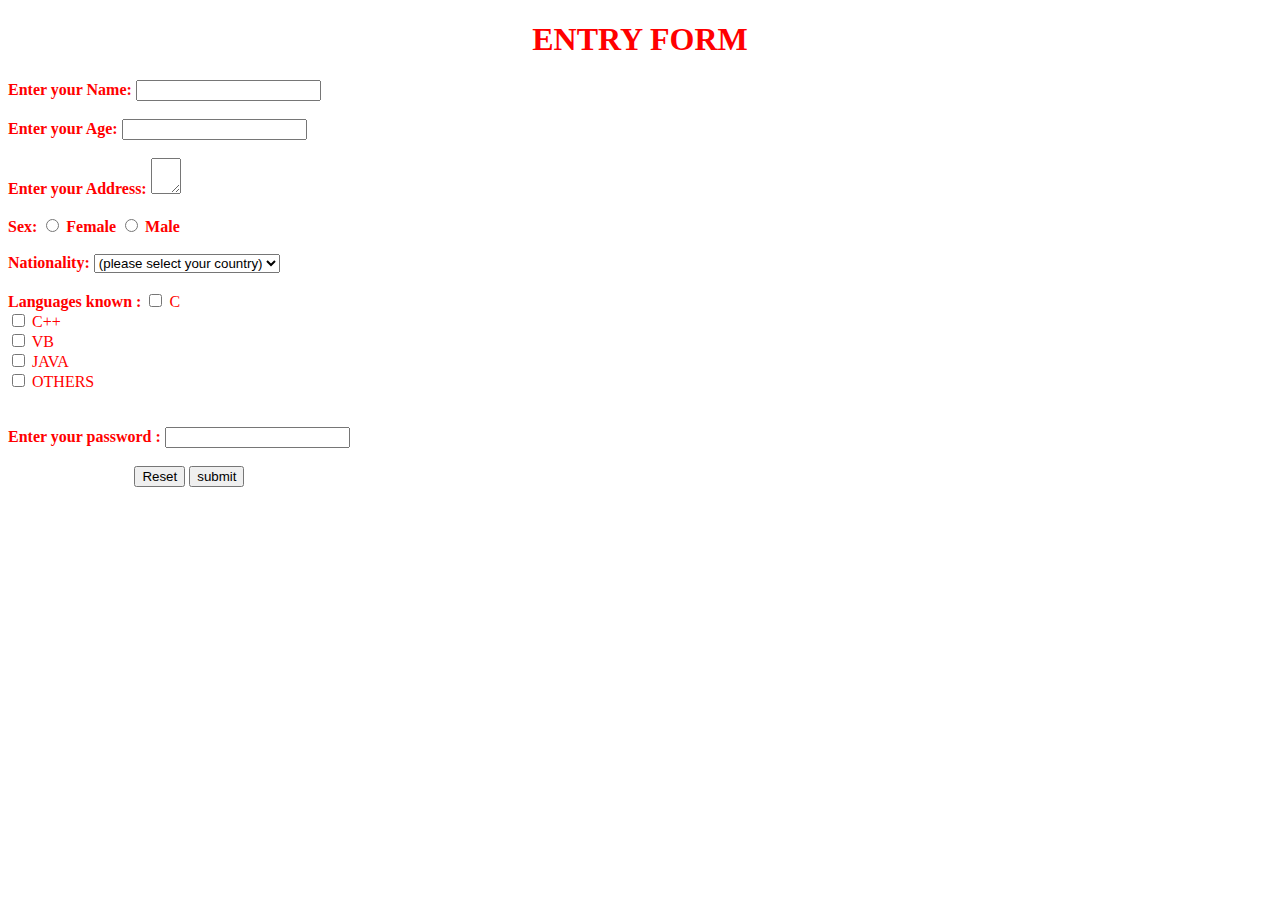
<file: forms.html>
<!DOCTYPE html>
<html>
<head>
    <title>Experiment no 3 HTML Form</title>
</head>
<body>
    <form>
        <h1 style="color: red; text-align: center;">ENTRY FORM</h1>

        <label for="input1" style="color: red;"><b>Enter your Name:</b></label>
        <input type="text" name="input1" id="input1">
        <br>
        <br>
        <label for="input2" style="color: red;"><b>Enter your Age:</b></label>
        <input type="text" name="input2" id="input2">
        <br>
        <br>
        <label for="Addressfield" style="color: red;"><b>Enter your Address:</b></label>
        <textarea name="addressfield" id="Addressfield" cols="1" rows="0"></textarea>
        <br>
        <br>
        <label for="gender"style="color:red;"><b>Sex:</b></label>
        <input type="radio" name="Gender" id="gender">
        <label for="gender"style="color:red;"><b>Female</b></label>
        <input type="radio" name="Gender" id="gender">
        <label for="gender"style="color:red;"><b>Male</b></label>
        <br>
        <br>
        <label for="Nationality" style="color: red;"><b>Nationality:</b></label>
        <select name="countries" id="Nationality">
        <option value="countires">(please select your country)</option>
         <option value="countires">India</option>
         <option value="countires">Afghanistan</option>
         <option value="countires">Algeria</option>
         <option value="countires">Angola</option>
         <option value="countires">Armenia</option>
        </select>
        <br>
        <br>
        <label for="Languages" style="color: red;"><b>Languages known : </b></label>
        <input type="checkbox" id="Languages" name="C">
        <label for="Languages" style="color: red;">C</label><br>
        <input type="checkbox" id="Languages" name="C++">
        <label for="Languages" style="color: red;">C++</label><br>
        <input type="checkbox" id="Languages" name="VB">
        <label for="Languages" style="color: red;">VB</label><br>
        <input type="checkbox" id="Languages" name="JAVA">
        <label for="Languages" style="color: red;">JAVA</label><br>
        <input type="checkbox" id="Languages" name="ASP">
        <label for="Languages" style="color: red;">OTHERS</label><br>
        <br>
        <br>

        <label for="Password" style="color: red;"><b>Enter your password :</b></label>
        <input type="password" id="Password">
           <br>
           <br>
        <input type="reset" value="Reset" style="align-items: end; margin-left: 10%;">
        <input type="submit" value="submit">

    </form>
    
</body>
</html>
</file>
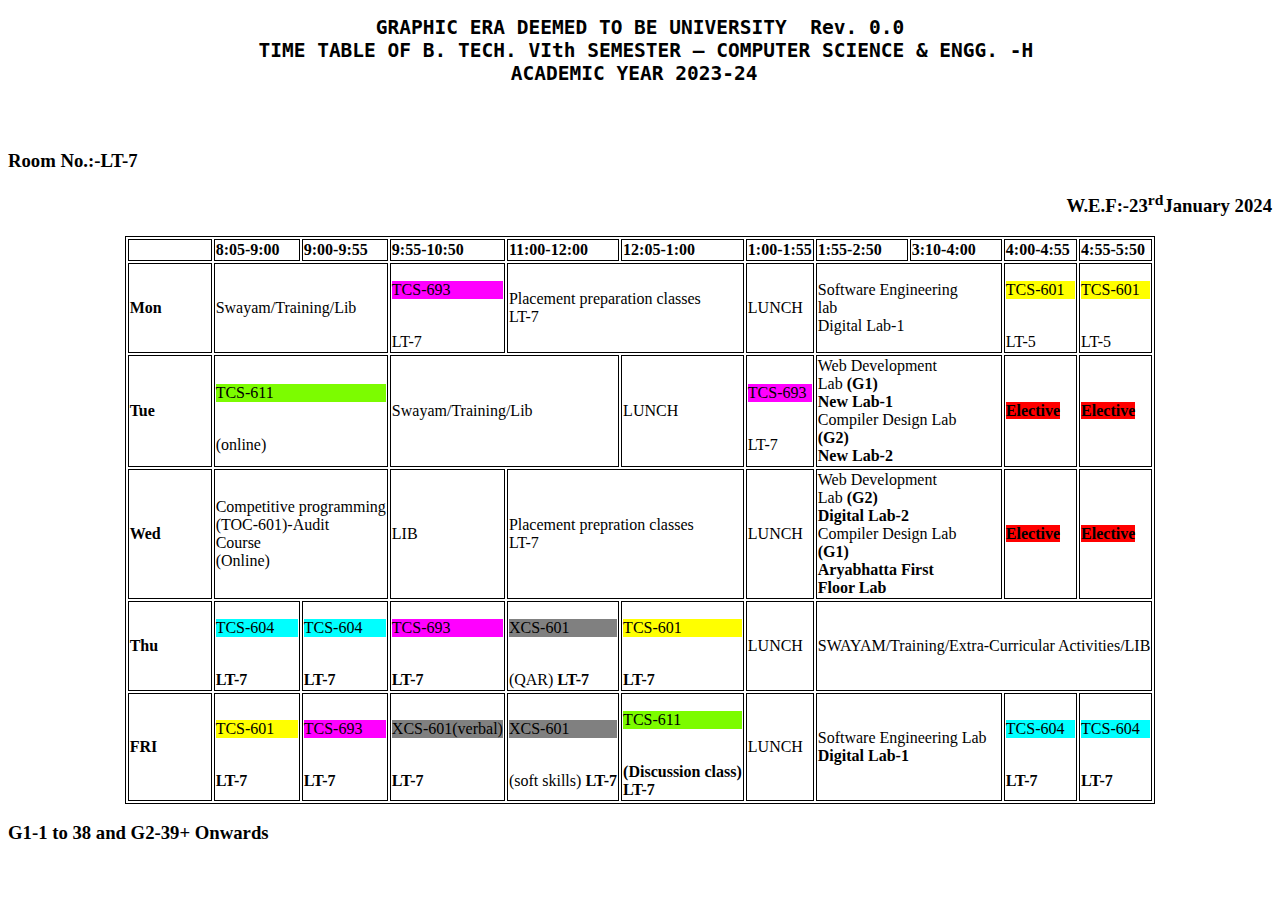
<file: timetable.html>
<!DOCTYPE html>
<html>
<head>
    
    <title>Time_table</title>
</head>
<body>
    
 <pre><h2 style="text-align: center;">GRAPHIC ERA DEEMED TO BE UNIVERSITY  Rev. 0.0
 TIME TABLE OF B. TECH. VIth SEMESTER – COMPUTER SCIENCE & ENGG. -H
ACADEMIC YEAR 2023-24 </h2>
  </pre>

  <h3 style="text-align: left;"> Room No.:-LT-7</h3>
  <h3 style="text-align: right;">W.E.F:-23<sup>rd</sup><b>January 2024</b></h3>

  <table style="border: 1px; border-style:solid" align="center">
   
    <!-- row 1 -->
    <tr>
        
        <td style="border: 1px; border-style: solid;"><blockquote></blockquote></td>
        <td style="border: 1px; border-style: solid;"><b>8:05-9:00</b></td>
        <td style="border: 1px; border-style: solid;"><b>9:00-9:55</b></td>
        <td style="border: 1px; border-style: solid;"><b>9:55-10:50</b></td>
        <td style="border: 1px; border-style: solid;"><b>11:00-12:00</b></td>
        <td style="border: 1px; border-style: solid;"><b>12:05-1:00</b></td>
        <td style="border: 1px; border-style: solid;"><b>1:00-1:55</b></td>
        <td style="border: 1px; border-style: solid;"><b>1:55-2:50</b></td>
        <td style="border: 1px; border-style: solid;"><b>3:10-4:00</b></td>
        <td style="border: 1px; border-style: solid;"><b>4:00-4:55</b></td>
        <td style="border: 1px; border-style: solid;"><b>4:55-5:50</b></td>
    </tr>
    
    <!-- row 2 -->
    <tr>
        <td style="border: 1px; border-style: solid;"><b>Mon</b></td>
        <td style="border: 1px; border-style: solid;" colspan="2">Swayam/Training/Lib</td>
        <td style="border: 1px; border-style: solid;"><p style="background-color: magenta;">TCS-693</p><br>LT-7</td>
        <td style="border: 1px; border-style: solid;" colspan="2">Placement preparation classes <br>LT-7</td>
        <td style="border: 1px; border-style: solid;">LUNCH</td>
        <td style="border: 1px; border-style: solid;" colspan="2">Software Engineering <br>lab <br>Digital Lab-1</td>
        <td style="border: 1px; border-style: solid;"><p style="background-color: yellow;">TCS-601</p> <br>LT-5</td>
        <td style="border: 1px; border-style: solid;"><p style="background-color: yellow;">TCS-601</p> <br>LT-5</td>
    </tr>
    <!-- row 3 -->
    
    <tr>
        <td style="border: 1px; border-style: solid;"><b>Tue</b></td>
        <td style="border: 1px; border-style: solid;" colspan="2"><p style="background-color:lawngreen;">TCS-611</p><br>(online)</td>
        <td style="border: 1px; border-style: solid;" colspan="2">Swayam/Training/Lib</td>
        <td style="border: 1px; border-style: solid;" >LUNCH</td>
        <td style="border: 1px; border-style: solid;"><p style="background-color: magenta;">TCS-693 </p><br>LT-7</td>
        <td style="border: 1px; border-style: solid;" colspan="2">Web Development<br>Lab <b>(G1)</b><br><b>New Lab-1</b> <br>Compiler Design Lab <br><b>(G2)</b><br><b>New Lab-2</b></td>
        <td style="border: 1px; border-style: solid;"><b style="background-color: red;">Elective</b></td>
        <td style="border: 1px; border-style: solid;"><b style="background-color: red;">Elective</b></td>
    </tr>
   <!-- row 4 -->
   <tr>
    <td style="border: 1px; border-style: solid;"><b>Wed</b></td>
    <td style="border: 1px; border-style: solid;" colspan="2">Competitive programming<br>(TOC-601)-Audit <br>Course <br>(Online)</td>
    <td style="border: 1px; border-style: solid;" >LIB</td>
    <td style="border: 1px; border-style: solid;" colspan="2" >Placement prepration classes <br>LT-7</td>
    <td style="border: 1px; border-style: solid;">LUNCH</td>
    <td style="border: 1px; border-style: solid;" colspan="2">Web Development<br>Lab <b>(G2)</b><br><b>Digital Lab-2</b> <br>Compiler Design Lab <br><b>(G1)</b><br><b>Aryabhatta First</b> <br><b>Floor Lab</b></td>
    <td style="border: 1px; border-style: solid;"><b style="background-color: red;">Elective</b></td>
    <td style="border: 1px; border-style: solid;"><b style="background-color: red;">Elective</b></td>
</tr>
  
<!-- row 5 -->
<tr>
    <td style="border: 1px; border-style: solid;"><b>Thu</b></td>
    <td style="border: 1px; border-style: solid;"><p style="background-color: aqua;">TCS-604</p><br><b>LT-7</b></td>
    <td style="border: 1px; border-style: solid;"><p style="background-color: aqua;">TCS-604</p><br><b>LT-7</b></td>
    <td style="border: 1px; border-style: solid;"><p style="background-color: magenta;">TCS-693</p><br><b>LT-7</b></td>
    <td style="border: 1px; border-style: solid;"><p style="background-color: grey;">XCS-601</p><br>(QAR) <b>LT-7</b></td>
    <td style="border: 1px; border-style: solid;"><p style="background-color: yellow;">TCS-601</p><br><b>LT-7</b></td>
    <td style="border: 1px; border-style: solid;"><p>LUNCH</p></td>
    <td style="border: 1px; border-style: solid;" colspan="4">SWAYAM/Training/Extra-Curricular Activities/LIB</td>
    </tr>

    <!-- row 6 -->
    <tr>
        <td style="border: 1px; border-style: solid;"><b>FRI</b></td>
        <td style="border: 1px; border-style: solid;"><p style="background-color: yellow;">TCS-601</p><br><b>LT-7</b></td>
        <td style="border: 1px; border-style: solid;"><p style="background-color: magenta;">TCS-693</p><br><b>LT-7</b></td>
        <td style="border: 1px; border-style: solid;"><p style="background-color: grey;">XCS-601(verbal)</p><br><b>LT-7</b></td>
        <td style="border: 1px; border-style: solid;"><p style="background-color: grey;">XCS-601</p><br>(soft skills) <b>LT-7</b></td>
        <td style="border: 1px; border-style: solid;"><p style="background-color: lawngreen;">TCS-611</p><br><b>(Discussion class) <br>LT-7</b></td>
        <td style="border: 1px; border-style: solid;"><p>LUNCH</p></td>
        <td style="border: 1px; border-style: solid;" colspan="2">Software Engineering Lab <br><b>Digital Lab-1</b></td>
        <td style="border: 1px; border-style: solid;"><p style="background-color: aqua;">TCS-604</p> <br><b>LT-7</b></td>
        <td style="border: 1px; border-style: solid;"><p style="background-color: aqua;">TCS-604</p> <br><b>LT-7</b></td>
        </tr>
  </table>
  <h3 style="text-align: left;"><b>G1-1 to 38 and G2-39+ Onwards</b></h3>

  
        
    
</body>
</html>
</file>
